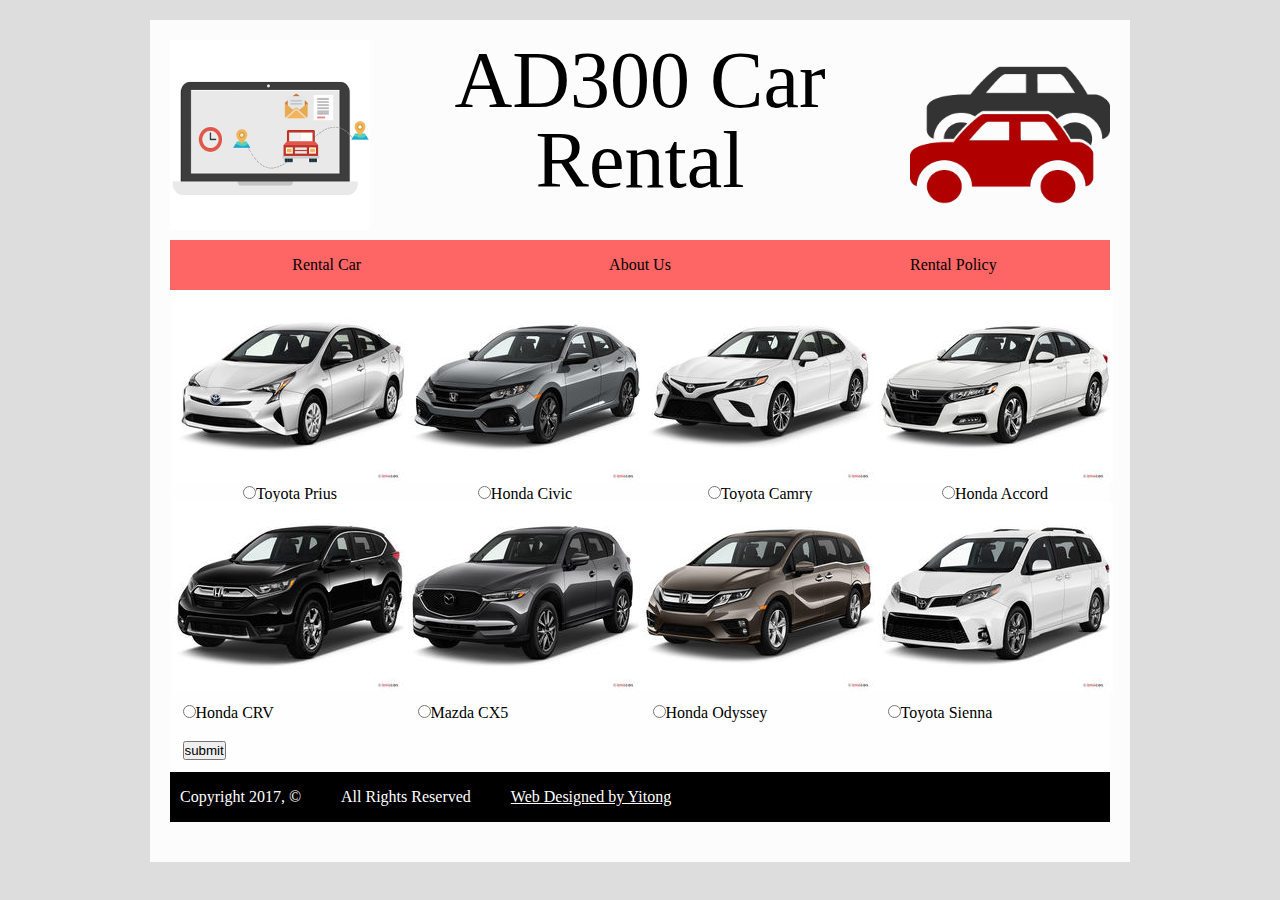
<file: AD300Final/cars.html>
<!doctype html>
<html lang="en">
<head>
<meta charset="UTF-8">
<title>Car rental home page</title>
<link href="css/reset.css" type="text/css" rel="stylesheet">
<link href="css/product.css" type="text/css" rel="stylesheet">
<link href="css/blueberry.css " type="text/css" rel="stylesheet ">
<!--Remy Sharp Shim --> 
<!--[if lte IE 9]> 
<script src="https://oss.maxcdn.com/html5shiv/3.7.2/html5shiv.min.js" type="text/javascript" >
</script> 
<![endif]-->
</head>

<body>
<div id="wrapper" >

<header>
<table class="header">
<tr>
<td><img src="images/rental1.jpg" alt="logo1"></td>
<th><p>AD300 Car Rental</p></th>
<td><img src="images/rental2.png" alt="logo2"></td>
</tr>
</table>
</header>

<nav>
<ul>
<li><a href="index.html">Rental Car</a></li>
<li><a href="about.html">About Us</a></li>
<li><a href="policy.html">Rental Policy </a></li>
</ul>
</nav>

<main>

<table class="main">

<tr>
<th><img src="images/compact1.1.jpg" alt="compact car1"></th>
<th><img src="images/compact2.1.jpg" alt="compact car2"></th>
<th><img src="images/mid1.1.jpg" alt="mid car1"></th>
<th><img src="images/mid2.1.jpg" alt="mid car2"></th>
</tr>
<tr>

<th><input type="radio" name="Prius" value="Prius">Toyota Prius</th>
<th><input type="radio" name="Civic" value="Civic">Honda Civic</th>
<th><input type="radio" name="Camry" value="Camry">Toyota Camry</th>
<th><input type="radio" name="Accord" value="Accord">Honda Accord</th>

</tr>
<tr>
<th><img src="images/suv1.1.jpg" alt="suv1"></th>
<th><img src="images/suv2.1.jpg" alt="suv2"></th>
<th><img src="images/van1.1.jpg" alt="van1"></th>
<th><img src="images/van2.1.jpg" alt="van2"></th>
</tr>
<tr>

<td><input type="radio" name="CRV" value="CRV">Honda CRV</td>
<td><input type="radio" name="CX5" value="CX5">Mazda CX5</td>
<td><input type="radio" name="Odyssey" value="Odyssey">Honda Odyssey</td>
<td><input type="radio" name="Sienna" value="Sienna">Toyota Sienna</td>

</tr>
<tr><td><input type="submit" value="submit"></td></tr>
</table>

</main>

<footer>
<ul>
<li>Copyright 2017, &copy;</li>
<li>All Rights Reserved</li>
<li><a href="../index.html">Web Designed by Yitong</a></li>
<li><a href="https://https://validator.w3.org/nu/?doc=http%3A%2F%2Fcompass.northseattle.edu%2F~yshao%2Fit111%2Ffinal%2FPetProducts.html>Valid!</a></li>
</ul>
</footer>
</div> <!--end wrapper-->

</body>
</html>
</file>
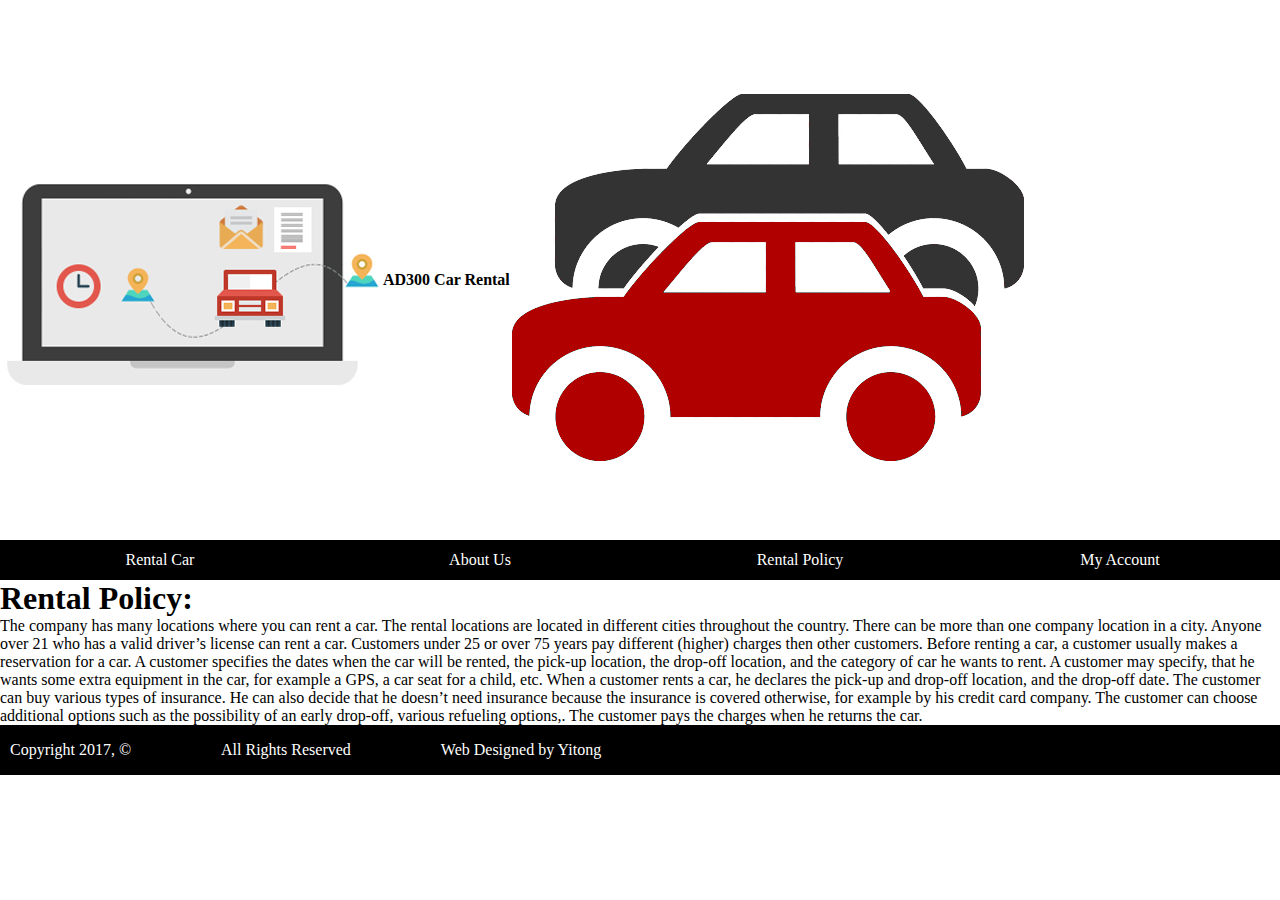
<file: final/policy.html>
<!doctype html>
<html lang="en">
<head>
<meta charset="UTF-8">
<title>Policy</title>
<link href="css/style.css" type="text/css" rel="stylesheet">

<!--Remy Sharp Shim --> 
<!--[if lte IE 9]> 
<script src="https://oss.maxcdn.com/html5shiv/3.7.2/html5shiv.min.js" type="text/javascript" >
</script> 
<![endif]-->
</head>

<body>
<div id="wrapper" >

<header>
<table class="header">
<tr>
<td><img src="images/rental1.jpg" alt="logo1"></td>
<th><p>AD300 Car Rental</p></th>
<td><img src="images/rental2.png" alt="logo2"></td>
</tr>
</table>
</header>

<nav>
<ul>
<li><a href="car_rental.php">Rental Car</a></li>
<li><a href="about.html">About Us</a></li>
<li><a href="policy.html">Rental Policy </a></li>
<li><a href="myaccount.php"> My Account</a></li>
</ul>
</nav>

<main>
<h1>Rental Policy: </h1>
<p>The company has many locations where you can rent a car. The rental locations are located in different cities throughout the country. There can be more than one company location in a city.

Anyone over 21 who has a valid driver’s license can rent a car. Customers under 25 or over 75 years pay different (higher) charges then other customers.

Before renting a car, a customer usually makes a reservation for a car. A customer specifies the dates when the car will be rented, the pick-up location, the drop-off location, and the category of car he wants to rent. A customer may specify, that he wants some extra equipment in the car, for example a GPS, a car seat for a child, etc.

When a customer rents a car, he declares the pick-up and drop-off location, and the drop-off date. The customer can buy various types of insurance. He can also decide that he doesn’t need insurance because the insurance is covered otherwise, for example by his credit card company. The customer can choose additional options such as the possibility of an early drop-off, various refueling options,.

The customer pays the charges when he returns the car.</p>



</main>
<footer>
<ul>
<li>Copyright 2017, &copy;</li>
<li>All Rights Reserved</li>
<li>Web Designed by Yitong</a></li>
</ul>
</footer>
</div> <!--end wrapper-->
</body>
</html>
</file>
<file: AD300Final/css/product.css>
*{
padding:0;
margin:0;
}

body{
  background:#ddd;
  font-size:100%;
  
}

#wrapper{
width:940px;
margin:20px auto;
background-color:rgba(255,255,255,.9);
padding:20px;
}

header{
height:200px;
}

table.header{
width:940px;
height:200px;

}

th {
vertical-align:top;
}

table.header p{
font-size:5em;
text-align: center;
font-family:"Comic sans MS";
}

header img{
height:190px;
width:200px;
}

nav{
height:50px;
line-height:50px;
background-color:rgba(255,0,0,.6);

}
nav li {
float:left;
list-style-type:none;
width:33.3333333333%;
text-align:center;

}
nav a{
text-decoration:none;
color:black;
display:block;
font-family:"Comic sans MS";
}
nav a:hover{
background:black;
color:white;
}

main{
float:left;
width:940px;
background:rgba(255,255,255,.5);


}

table.main{
width:935px;
height:215px;
margin:2.5px;
}
main td{

width:25%;
vertical-align:top;
padding:10px;
}

main td img{
width:210px;
}

main p{
line-height:1.5em;
text-align:center;
font-family:"Comic sans MS";
}


footer{
height:50px;
line-height:50px;
background-color:black;
margin: 20px 0;
clear:both;
}

footer li{
float:left;
list-style-type:none;
margin:0 30px 0 10px;
color:white;
}

footer a{
color:white;
}
</file>
<file: final/css/style.css>
*{
padding:0;
margin:0;
}

body{
    background:white;
    height:100%;
    font-size:100%;
    font-family: 'Josefin Slab', serif;
}

.logo{
    font-size: 25px;
    margin-left: 10px;
    float: left;
    cursor:pointer;
    
}
    
.logo a{
    color: #fff;
    list-style-type: none;
    text-decoration: none;
    }

#wrapper{
    max-width:1500px;
    margin:20px auto;
    
}
#singup {
    background: black;
    color: white;
    padding: 14px 20px;
    margin: 8px 0;
    border: none;
    cursor: pointer;
    width: 100%;
    opacity: 0.9;
    float:right;
}
/* Full-width input fields */
input[type=text], input[type=password] {
    width: 100%;
    padding: 15px;
    margin: 5px 0 22px 0;
    display: inline-block;
    border: none;
    background: #f1f1f1;
}

/* Add a background color when the inputs get focus */
input[type=text]:focus, input[type=password]:focus {
    background-color: #ddd;
    outline: none;
}

 

button:hover {
    opacity:1;
}

/* Extra styles for the cancel button */
.cancelbtn {
	color:white;
	font-size:14px;
    padding: 10px 15px;
    background-color: #f44336;
}
.signupbtn {
	color:white;
	font-size:14px;
    padding: 10px 15px;
    background-color: green;
}
/* Float cancel and signup buttons and add an equal width */
.cancelbtn, .signupbtn {
  float: left;
  width: 50%;
}

/* Add padding to container elements */
.content {
    padding: 16px;
}

/* The Modal (background) */
.modal {
    display: none; /* Hidden by default */
    position: fixed; /* Stay in place */
    z-index: 1; /* Sit on top */
    left: 0;
    top: 0;
    width: 100%; /* Full width */
    height: 100%; /* Full height */
    overflow: auto; /* Enable scroll if needed */
    background-color: #666;
    padding-top: 50px;
}

/* Modal Content/Box */
.modal-content {
    background-color: #fefefe;
    margin: 5% auto 15% auto; /* 5% from the top, 15% from the bottom and centered */
    border: 1px solid #888;
    width: 60%; /* Could be more or less, depending on screen size */
}

/* Style the horizontal ruler */
hr {
    border: 1px solid #f1f1f1;
    margin-bottom: 25px;
}
 
/* The Close Button (x) */
.close {
    position: absolute;
    right: 35px;
    top: 15px;
    font-size: 40px;
    font-weight: bold;
    color: #f1f1f1;
}

.close:hover,
.close:focus {
    color: #f44336;
    cursor: pointer;
}

/* Clear floats */
.clearfix::after {
    content: "";
    clear: both;
    display: table;
}


.top{
    width: 100%;
    height: 70px;
    line-height: 70px;
    background:black;
     
} 
.container{
    position: relative;
    text-align: center;
    
}
.container p{
    position: absolute;
    top:40%;
    left:50px;
    font-size: 50px;
    color: white;
}
nav{
    width: 100%;
    height: 40px;
    background: black;
}
nav li {
    float:left;
    list-style-type:none;
    width:25%;
    text-align:center;
}
nav a{
    line-height: 40px;
    text-decoration:none;
    color:#fff;
    display:block;
 }
nav a:hover{
    background:black;
    color:white;
}
.main{
    height: 700px;
    text-align: center;
    max-width: 1499px;
    max-height: 100%;
     
}
.select{  
    margin: auto;
    padding: 30px;  
    background: rgba(255,255,255, 0.8);
    float: left;
}

.reservationDate{
    margin-top: 70px;
    height: 200px;
     width: 500px;
}

.reservationDate .date{
    float: left;
    margin-left: 20px;
    margin-bottom: 10px;
    font-size: 20px;
}

.row{
    display: inline;
}

.column {
    float: left;
    width: 50%;
    padding: 10px;
}

.column img{
    max-width: 25%;
}
 
 
input[type="date"] {
  width: 100px;
}

input[type="submit"]{
    color: white;
    background: green;
    padding:10px;
    border-radius: 4px;
}

input + span {
  padding-right: 30px;
}

div .dates{
    width: 900px;  
    margin-left: 40px;
}

.info{
width:100%;
margin: 10px;
}

.toOrder{
    margin:10px 20px; 
    float: right;
}


fieldset.date {
    padding-bottom: .5em;   
    border: none; 
} 

fieldset.date legend { 
    margin-top: .25em; 
    font-size: 100%; 
} 


fieldset.date label { 
  position: absolute; 
  top: -20em; 
  left: -200em; 
} 

fieldset.date select { 
margin: 0; 
padding: 0; 
font-size: 100%; 
display: inline; 
} 

  

fieldset.date select:active, 
fieldset.date select:focus, 
fieldset.date select:hover 
{ 
  border-color: gray; 
  background-color: lightyellow; 
} 
footer{
    position: relative;
    width: 100%;
    height:50px;
    line-height:50px;
    background-color:black;
    clear:both;

}
footer li{
float:left;
list-style-type:none;
margin:0 80px 0 10px;
color:white;

}
footer a{
color:white;
bottom:0;
position:absolute;
}
</file>
<file: AD300Final/css/blueberry.css>
/*
 * jQuery Blueberry Slider v0.4 BETA
 * http://marktyrrell.com/labs/blueberry/
 *
 * Copyright (C) 2011, Mark Tyrrell <me@marktyrrell.com>
 *
 * This program is free software: you can redistribute it and/or modify
 * it under the terms of the GNU General Public License as published by
 * the Free Software Foundation, either version 3 of the License, or
 * (at your option) any later version.
 *
 * This program is distributed in the hope that it will be useful,
 * but WITHOUT ANY WARRANTY; without even the implied warranty of
 * MERCHANTABILITY or FITNESS FOR A PARTICULAR PURPOSE.  See the
 * GNU General Public License for more details.
 *
 * You should have received a copy of the GNU General Public License
 * along with this program.  If not, see <http://www.gnu.org/licenses/>.
 *
 */

.blueberry { margin: 0 auto; }
.blueberry .slides {
	display: block;
	position: relative;
	overflow: hidden;
}
.blueberry .slides li {
	position: absolute;
	top: 0;
	left: 0;
	overflow: hidden;
}
.blueberry .slides li img {
	display: block;
	width: 580px;
	max-width: 580px;
}
.blueberry .slides li.active { display: block; position: relative; }
.blueberry .crop li img { width: auto; }

.blueberry .pager {
	height: 40px;
	text-align: center;
}
.blueberry .pager li { display: inline-block; }
.blueberry .pager li a,
.blueberry .pager li a span {
	display: block;
	height: 4px;
	width: 4px;
}
.blueberry .pager li a {
	padding: 18px 8px;
-webkit-border-radius: 6px;
   -moz-border-radius: 6px;
	border-radius: 6px;
}
.blueberry .pager li a span {
	overflow: hidden;
	background: #c0c0c0;
	text-indent: -9999px;
-webkit-border-radius: 2px;
   -moz-border-radius: 2px;
	border-radius: 2px;
}
.blueberry .pager li.active a span { background: #404040; }
</file>
